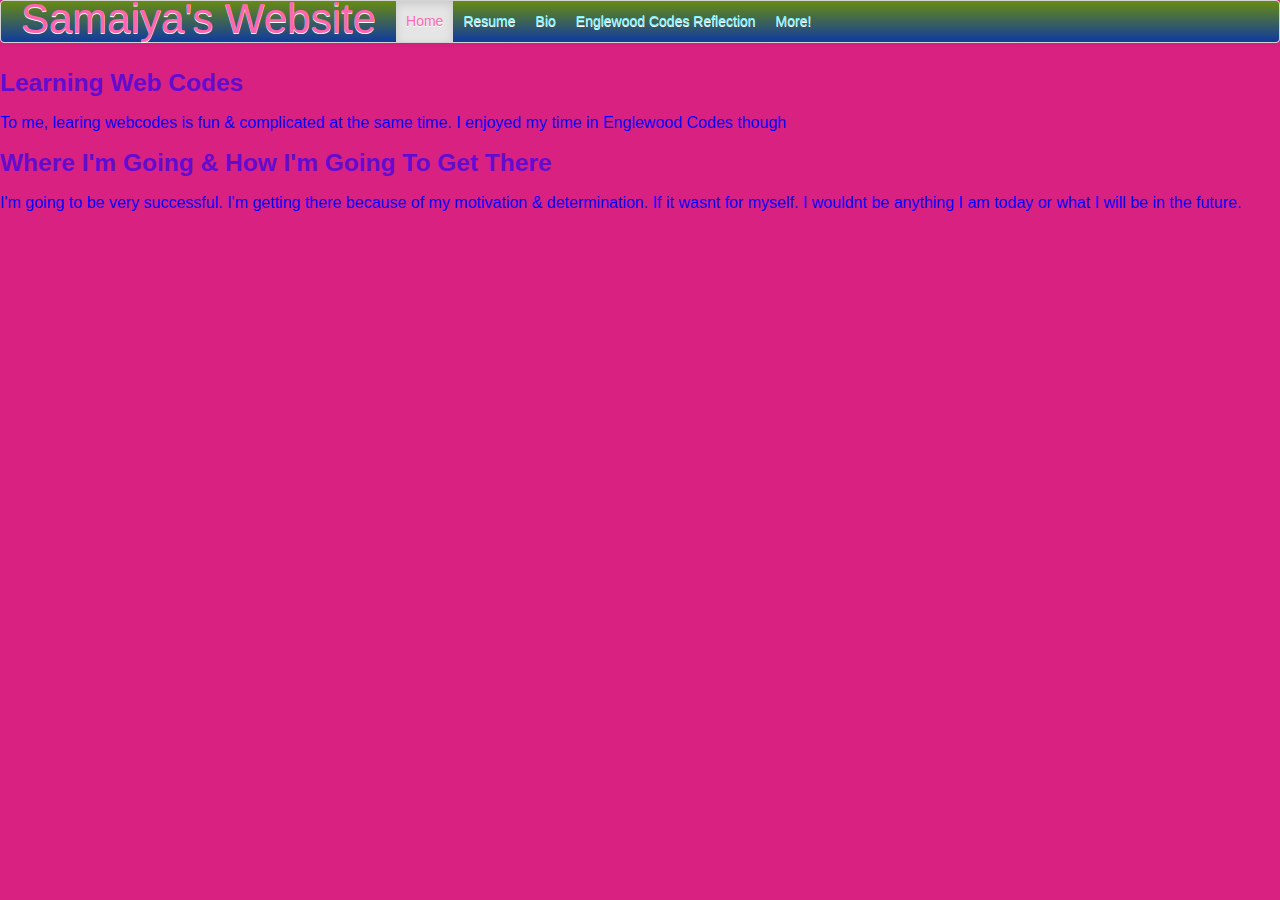
<file: englewoodcodesreflection.html>
<html>

  <head>
  
  <link rel="stylesheet" type="text/css" href="bootstrap.css">
  
  <link rel="stylesheet" type="text/css" href="style.css">

 </head>

<body>
   
   <div class="navbar">

    <div class="navbar-inner">

     <a class="brand" href="#">Samaiya's Website</a>

      <ul class="nav">

       <li class="active"><a href="#">Home</a></li>

       <li><a href="resume.html">Resume</a></li>

       <li><a href="bio.html">Bio</a></li>
       
       <li><a href="englewoodcodes.html">Englewood Codes Reflection</a></li>
       
       <li><a href="more.html">More!</a></li>
       
       
     </ul>

   </div>

 </div>


    </div>

    <h3>Learning Web Codes</h3>

    <p>To me, learing webcodes is fun & complicated at the same time. I enjoyed my time in Englewood Codes though</p>

    <h3>Where I'm Going & How I'm Going To Get There</h3>
    <p>I'm going to be very successful. I'm getting there because of my motivation & determination. If it wasnt for myself. I wouldnt be anything I am today or what I will be in the future.</p>

    <ul>
      
    </ul>


  </body>
</file>
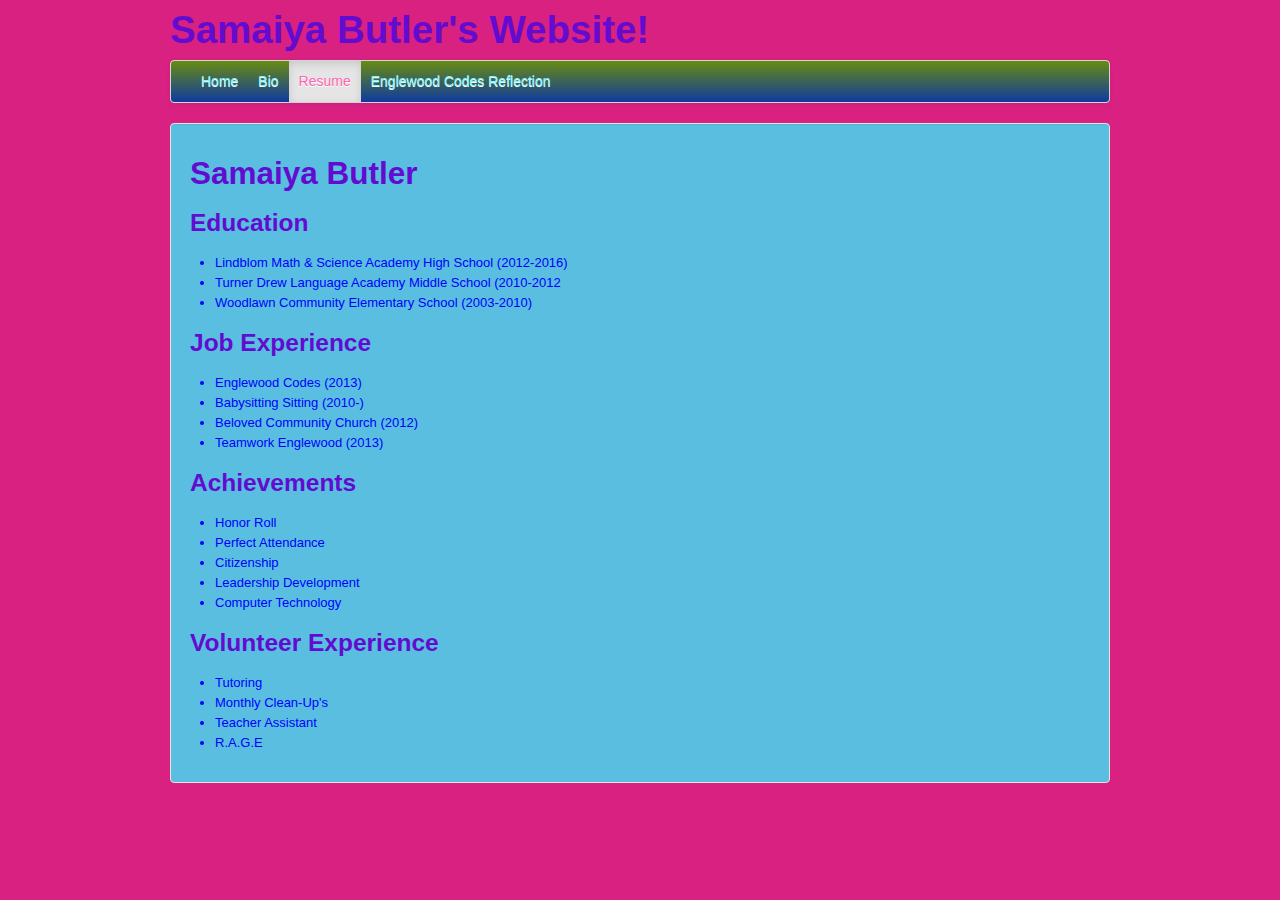
<file: resume.html>
<!DOCTYPE html>

<html>

<head>

  <link rel="stylesheet" type="text/css" href="bootstrap.css">
  
  <link rel="stylesheet" type="text/css" href="style.css">

</head>

<body>

<div class="container">

  <h1>Samaiya Butler's Website!</h1>

  <div class="navbar">

   <div class="navbar-inner">

    <ul class="nav">

     <li><a href="index.html">Home</a></li>
     
     <li><a href="bio.html">Bio</a></li>

     <li class="active"><a href="resume.html">Resume</a></li>

     <li><a href="englewoodcodes.html">Englewood Codes Reflection</a></li>
     
    
      
    </ul>

   </div>

  </div>
  
           <div class="well">
           
            <h2>Samaiya Butler</h2>

           <h3>Education</h3>

           <ul>
           
           <li>Lindblom Math & Science Academy High School (2012-2016)</li>
           
           <li>Turner Drew Language Academy Middle School (2010-2012</li>
           
           <li>Woodlawn Community Elementary School (2003-2010)</li>
           
        </ul>

          <h3> Job Experience</h3>

         <ul>

           <li>Englewood Codes (2013)</li>

           <li>Babysitting Sitting (2010-)</li>
           
           <li>Beloved Community Church (2012)</li>
           
           <li>Teamwork Englewood (2013)</li>

        </ul>

        <h3>Achievements</h3>

       <ul>

        <li>Honor Roll</li>

        <li>Perfect Attendance</li>

        <li>Citizenship</li>
        
        <li>Leadership Development</li>
        
        <li>Computer Technology</li>

      </ul>

      <h3>Volunteer Experience</h3>

      <ul>

       <li>Tutoring</li>
     
       <li>Monthly Clean-Up's</li>

       <li>Teacher Assistant</li>
       
       <li>R.A.G.E</li>
      
     </ul>
    
    </div>
    
    </div>

  </body>
  
</html>
</file>
<file: style.css>
@import url(bootstrap.css);


body {
  margin: 0;
  font-family: "Helvetica Neue", Helvetica, Arial, sans-serif;
  font-size: 13px;
  color: #00f6ff;
  background-color: #D82180;
  background-image: url(https://f.cloud.github.com/assets/5123852/1006056/52132126-0ad2-11e3-93cf-dd28148e6a76.jpg);
}

a {
  color: #a9ffcc;
} 

p {
  font-size: 16px;
  color: Blue;
}

li {
   color: Blue;
}

h1,
h2,
h3,
h4,
h5,
h6 {
  color: #630CD0;
}

.page-header {
  border-bottom: 1pxpx solid #CA4AF0;
}

hr {
  border-top: 1px solid #e5e5e5;
  border-bottom: 1px solid #ffffff;
}

select,
textarea,
input[type="text"],
input[type="password"],
input[type="datetime"],
input[type="datetime-local"],
input[type="date"],
input[type="month"],
input[type="time"],
input[type="week"],
input[type="number"],
input[type="email"],
input[type="url"],
input[type="search"],
input[type="tel"],
input[type="color"],
.uneditable-input {
  background-color: #E701F0;
  padding: 4px 4px 4px 4px;
  font-size: 13px;
  color: #309680;
  border: 1px solid #ccc;
}

.well {
  background-color: #59bee0;
}

.btn {
  color: #F9C2B0;
  background-image: -moz-linear-gradient(top, #D2E680, #1D2D80);
  background-image: -ms-linear-gradient(top, #D2E680, #1D2D80);
  background-image: -webkit-gradient(linear, 0 0, 0 100%, from(#D2E680), to(#1D2D80));
  background-image: -webkit-linear-gradient(top, #D2E680, #1D2D80);
  background-image: -o-linear-gradient(top, #D2E680, #1D2D80);
  background-image: linear-gradient(top, #D2E680, #1D2D80);
  filter: progid:DXImageTransform.Microsoft.gradient(startColorstr='#'D2E680, endColorstr='#'1D2D80, GradientType=0);
}

.btn:hover,
.btn:active,
.btn.active,
.btn.disabled,
.btn[disabled] {
  color: #F9C2B0;
  background-color: #1D2D80;
}

.btn-primary {
  background-color: #006dcc;
  color: #DA06E0;
  background-image: -moz-linear-gradient(top, #6DA3D0, #AD6350);
  background-image: -ms-linear-gradient(top, #6DA3D0, #AD6350);
  background-image: -webkit-gradient(linear, 0 0, 0 100%, from(#6DA3D0), to(#AD6350));
  background-image: -webkit-linear-gradient(top, #6DA3D0, #AD6350);
  background-image: -o-linear-gradient(top, #6DA3D0, #AD6350);
  background-image: linear-gradient(top, #6DA3D0, #AD6350);
  filter: progid:DXImageTransform.Microsoft.gradient(startColorstr='#'6DA3D0, endColorstr='#'AD6350, GradientType=0);
}

.btn-primary:hover,
.btn-primary:active,
.btn-primary.active,
.btn-primary.disabled,
.btn-primary[disabled] {
  background-color: #AD6350;
}

.btn-warning {
  color: #B53220;
  background-image: -moz-linear-gradient(top, #61A380, #9BB640);
  background-image: -ms-linear-gradient(top, #61A380, #9BB640);
  background-image: -webkit-gradient(linear, 0 0, 0 100%, from(#61A380), to(#9BB640));
  background-image: -webkit-linear-gradient(top, #61A380, #9BB640);
  background-image: -o-linear-gradient(top, #61A380, #9BB640);
  background-image: linear-gradient(top, #61A380, #9BB640);
  filter: progid:DXImageTransform.Microsoft.gradient(startColorstr='#'61A380, endColorstr='#'9BB640, GradientType=0);
}

.btn-warning:hover,
.btn-warning:active,
.btn-warning.active,
.btn-warning.disabled,
.btn-warning[disabled] {
  background-color: #9BB640;
}

.btn-danger {
  color: #CD5690;
  background-image: -moz-linear-gradient(top, #524D20, #AFE170);
  background-image: -ms-linear-gradient(top, #524D20, #AFE170);
  background-image: -webkit-gradient(linear, 0 0, 0 100%, from(#524D20), to(#AFE170));
  background-image: -webkit-linear-gradient(top, #524D20, #AFE170);
  background-image: -o-linear-gradient(top, #524D20, #AFE170);
  background-image: linear-gradient(top, #524D20, #AFE170);
  filter: progid:DXImageTransform.Microsoft.gradient(startColorstr='#'524D20, endColorstr='#'AFE170, GradientType=0);
}

.btn-danger:hover,
.btn-danger:active,
.btn-danger.active,
.btn-danger.disabled,
.btn-danger[disabled] {
  background-color: #AFE170}

.btn-success {
  color: #0053D0;
  background-image: -moz-linear-gradient(top, #3234D0, #8AFE50);
  background-image: -ms-linear-gradient(top, #3234D0, #8AFE50);
  background-image: -webkit-gradient(linear, 0 0, 0 100%, from(#3234D0), to(#8AFE50));
  background-image: -webkit-linear-gradient(top, #3234D0, #8AFE50);
  background-image: -o-linear-gradient(top, #3234D0, #8AFE50);
  background-image: linear-gradient(top, #3234D0, #8AFE50);
  filter: progid:DXImageTransform.Microsoft.gradient(startColorstr='#'3234D0, endColorstr='#'8AFE50, GradientType=0);
}
.btn-success:hover,
.btn-success:active,
.btn-success.active,
.btn-success.disabled,
.btn-success[disabled] {
  background-color: #8AFE50;
}

.btn-info {
  color: #501540;
  background-image: -moz-linear-gradient(top, #37C9B0, #FD42B0);
  background-image: -ms-linear-gradient(top, #37C9B0, #FD42B0);
  background-image: -webkit-gradient(linear, 0 0, 0 100%, from(#37C9B0), to(#FD42B0));
  background-image: -webkit-linear-gradient(top, #37C9B0, #FD42B0);
  background-image: -o-linear-gradient(top, #37C9B0, #FD42B0);
  background-image: linear-gradient(top, #37C9B0, #FD42B0);
  filter: progid:DXImageTransform.Microsoft.gradient(startColorstr='#'37C9B0, endColorstr='#'FD42B0, GradientType=0);
}
.btn-info:hover,
.btn-info:active,
.btn-info.active,
.btn-info.disabled,
.btn-info[disabled] {
  background-color: #FD42B0;
}

.alert {
  padding: 8px 35px 8px 14px;
  background-color: #fcf8e3;
  border: 1px solid #fbeed5;
}

.alert-success {
  background-color: #B00C70;
  border-color: #ABAE50;
}
.alert-success, .alert-success .alert-heading {
  color: #A25BF0;
}
.alert-danger, .alert-error {
  background-color: #A92420;
  border-color: #FAD640;
}
.alert-danger,
.alert-error,
.alert-danger .alert-heading,
.alert-error .alert-heading {
  color: #F9DE80;
}
.alert-info {
  background-color: #3D7D60;
  border-color: #74F3C0;
}
.alert-info, .alert-info .alert-heading {
  color: #D15B10;
}

.navbar-inner {
  background-image: -moz-linear-gradient(top, #688B10, #0F3AA0);
  background-image: -ms-linear-gradient(top, #688B10, #0F3AA0);
  background-image: -webkit-gradient(linear, 0 0, 0 100%, from(#688B10), to(#0F3AA0));
  background-image: -webkit-linear-gradient(top, #688B10, #0F3AA0);
  background-image: -o-linear-gradient(top, #688B10, #0F3AA0);
  background-image: linear-gradient(top, #688B10, #0F3AA0);
  filter: progid:DXImageTransform.Microsoft.gradient(startColorstr='#'688B10, endColorstr='#'0F3AA0, GradientType=0);
}

.navbar .brand {
  padding: 8px 20px 12px;
  font-size: 42px;
  color: #ff66af;
}

.navbar .divider-vertical {
  height: 41px;
  background-color: #84f4ff;
  border-right: 1px solid #00ffff;
}

.navbar .nav > li > a {
  padding: 10px 10px 11px;
  font-size: 14px;
  color: #84f4ff;
}

.navbar .nav > .active > a,
.navbar .nav > .active > a:hover,
.navbar .nav > .active > a:focus {
  color: #ff66af;
}

.label,
.badge {
  padding: 1px 3px 2px;
  font-size: 9.75px;
  color: #AAE390;
  background-color: #577320;
}

.label-important,
.badge-important {
  background-color: #6BF610;
}

.label-warning,
.badge-warning {
  background-color: #5AB980;
}

.label-success,
.badge-success {
  background-color: #6E3370;
}

.label-info,
.badge-info {
   background-color: #A9DCC0;
}
</file>
